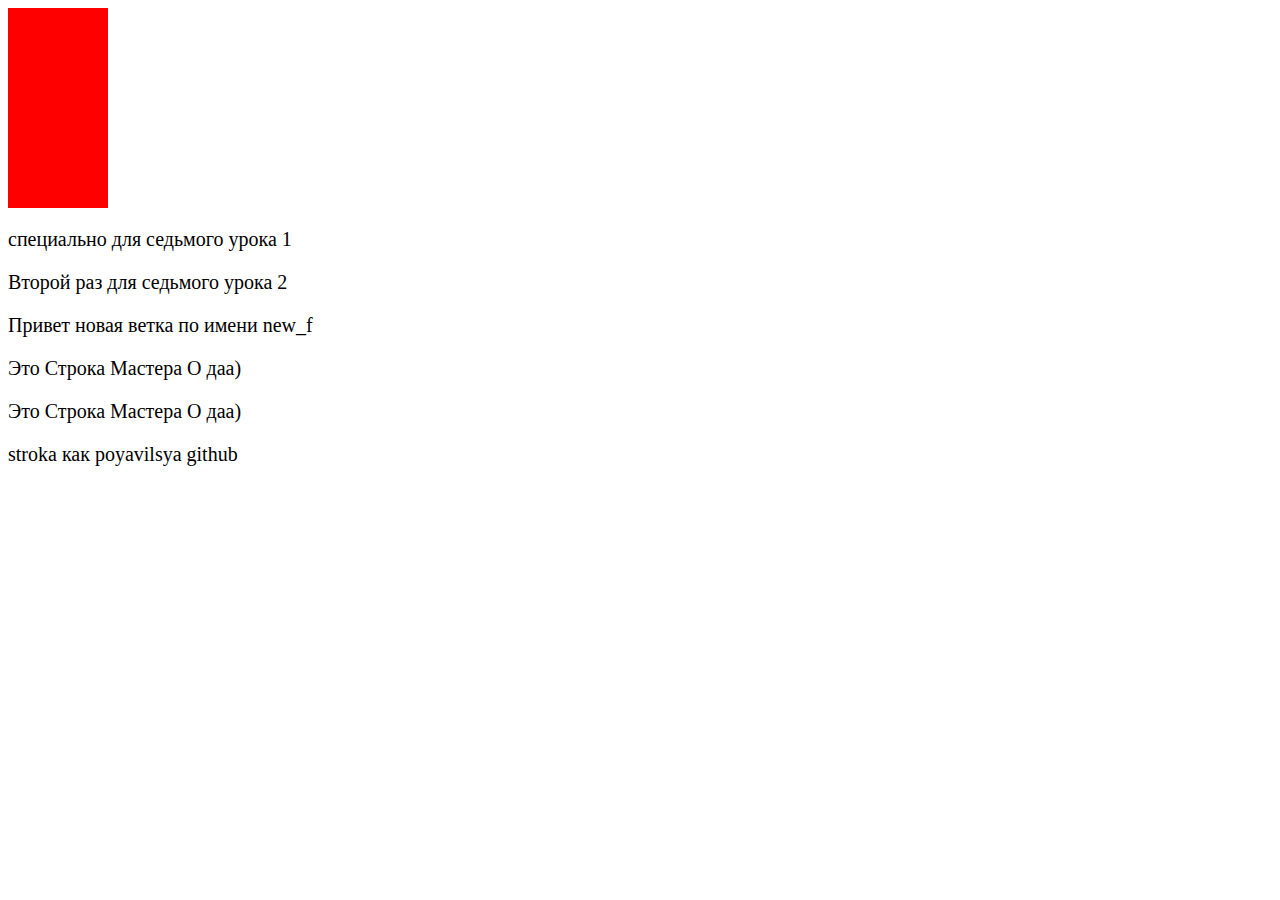
<file: pechenka/nachalo0/index.html>
<!DOCTYPE html>
<html lang="en"></html>
<head>
  <meta charset="UTF-8"/>
  <title>Document</title>
  <link rel="stylesheet" href="styles.css"/>
</head>
<body>
  <div class="box1"></div>
  <div class="box2"></div>
  <p class="vot">специально для седьмого урока 1</p>
  <p class="vot">Второй раз для седьмого урока 2</p>
  <p class="vot">Привет новая ветка по имени new_f</p>
  <p class="vot">Это Строка Мастера О даа)</p>
  <p class="vot">Это Строка Мастера О даа)</p>
  <p class="vot">stroka как poyavilsya github</p>
</body>
</file>
<file: pechenka/nachalo0/styles.css>
* {
  border: 0;
  font-size: 0;
  padding: 0;
}
.box1 {
  width: 100px;
  height: 100px;
  background: #f00;
}
.box2 {
  width: 100px;
  height: 100px;
  background: #f00;
}
.vot {
  font-size: 20px;
}
</file>
